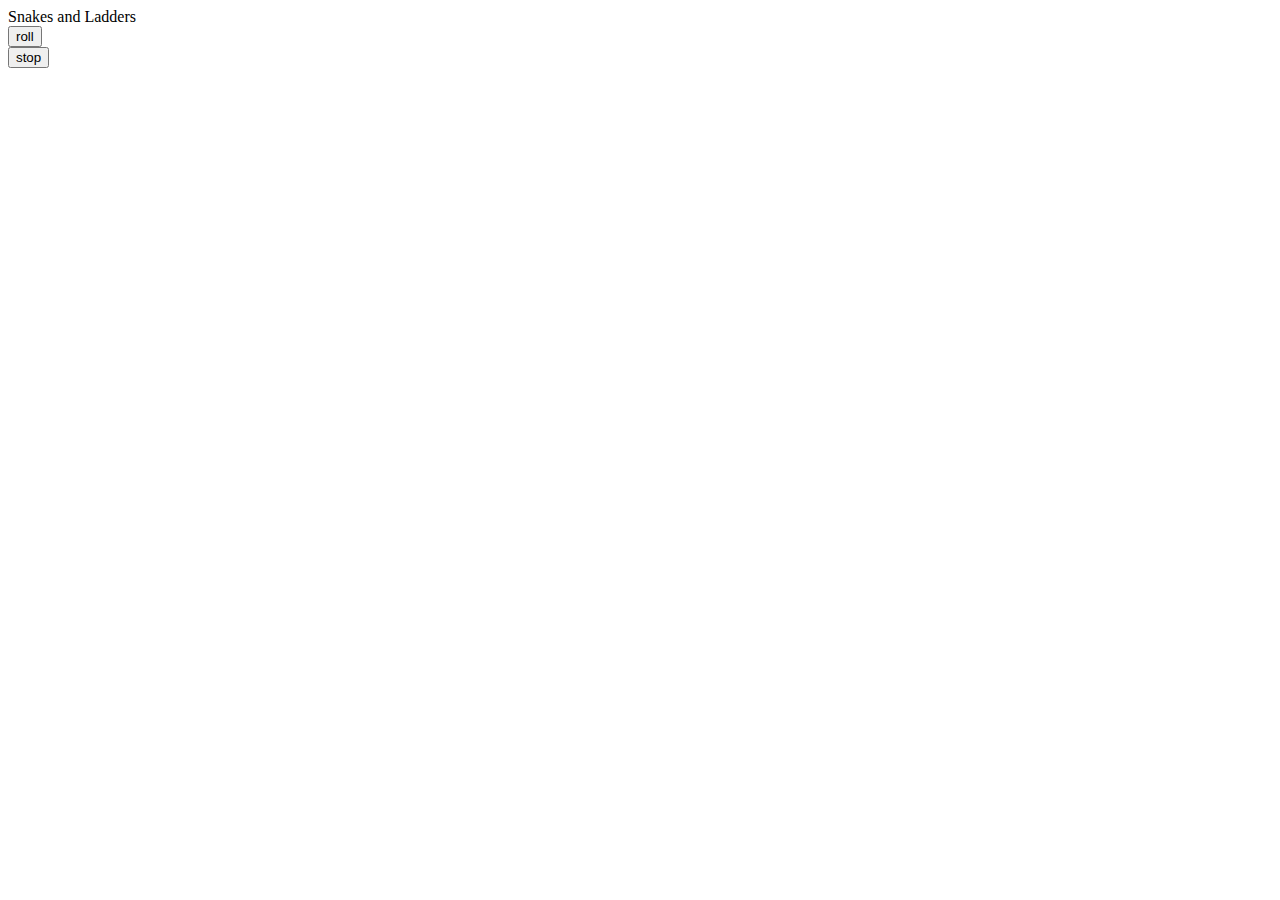
<file: templates/index.html>
<!DOCTYPE html>
<html lang="en">
<head>
    <meta charset="UTF-8">
    <title>Title</title>
</head>
<body>
Snakes and Ladders
<form method="post" id="form1">
  <button type="text" name="roll">roll</button>
</form>
<form method="post" id="form2">
  <button type="text" name="stop">stop</button>
</form>

</body>
</html>
</file>
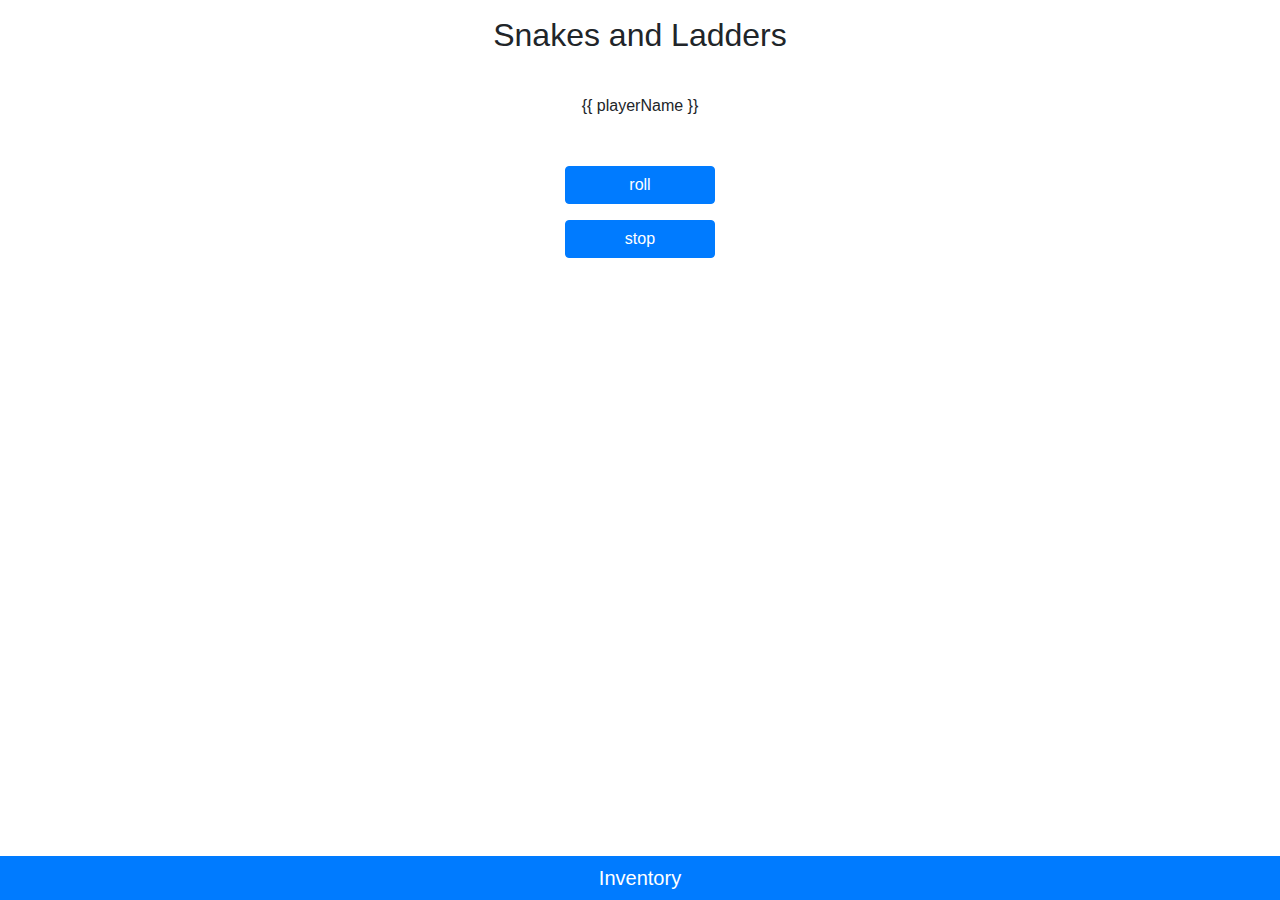
<file: web_server/templates/index.html>
<!DOCTYPE html>
<html lang="en">
<head>
  <meta charset="UTF-8">
  <meta name="viewport" content="width=device-width, initial-scale=1">
  <title>Snakes and Ladders</title>
  <link rel="stylesheet"
        href="https://stackpath.bootstrapcdn.com/bootstrap/4.3.1/css/bootstrap.min.css"
        integrity="sha384-ggOyR0iXCbMQv3Xipma34MD+dH/1fQ784/j6cY/iJTQUOhcWr7x9JvoRxT2MZw1T"
        crossorigin="anonymous">
  <script src="https://stackpath.bootstrapcdn.com/bootstrap/4.3.1/js/bootstrap.min.js"
          integrity="sha384-JjSmVgyd0p3pXB1rRibZUAYoIIy6OrQ6VrjIEaFf/nJGzIxFDsf4x0xIM+B07jRM"
          crossorigin="anonymous"></script>
</head>
<body>
<div class="container-fluid text-center h-100">
  <div class="row h-100 justify-content-center align-items-center">
    <div class="col-md-4  mx-auto"></div>
    <div class="col-md-4 box h-100 d-flex justify-content-center flex-column mx-auto">
      <p></p>
      <h2>Snakes and Ladders</h2>
      <p></p><p></p>{{ playerName }}<p></p><p></p><p></p>
      <div class="container text-center justify-content-center" style="min-width: 150px; max-width: 180px">
        <form method="post" id="form1">
          <button name="roll" class="btn btn-primary btn-block">roll</button>
        </form>
        <p></p>
        <form method="post" id="form2">
          <button name="stop" class="btn btn-primary btn-block">stop</button>
        </form>
        <p></p>
        <div class="pos-f-t">
          <div class="collapse" id="navbarToggleExternalContent">
            <div class="">
              <form method="post">
                <button name="item1" class="btn btn-primary btn-block">Item 1</button><p></p>
                <button name="item2" class="btn btn-primary btn-block">Item 2</button><p></p>
                <button name="item3" class="btn btn-primary btn-block">Item 3</button><p></p>
                <button name="item4" class="btn btn-primary btn-block">Item 4</button><p></p>
                <button name="item5" class="btn btn-primary btn-block">Item 5</button><p></p>
                <button name="item6" class="btn btn-primary btn-block">Item 6</button><p></p>
              </form>
            </div>
          </div>
          <nav class="navbar fixed-bottom navbar-dark bg-primary"  style="align-content: center">
            <button class="navbar-toggler btn-block" type="button" data-toggle="collapse"
                    data-target="#navbarToggleExternalContent" aria-controls="navbarToggleExternalContent"
                    aria-expanded="false" aria-label="Toggle navigation" style="border: none;">
              <span class="text-white">Inventory</span>
            </button>
          </nav>
        </div>
      </div>
    </div>
    <div class="col-md-4  mx-auto"></div>
  </div>
</div>
<script src="https://code.jquery.com/jquery-3.3.1.slim.min.js"
        integrity="sha384-q8i/X+965DzO0rT7abK41JStQIAqVgRVzpbzo5smXKp4YfRvH+8abtTE1Pi6jizo"
        crossorigin="anonymous"></script>
<script src="https://cdnjs.cloudflare.com/ajax/libs/popper.js/1.14.7/umd/popper.min.js"
        integrity="sha384-UO2eT0CpHqdSJQ6hJty5KVphtPhzWj9WO1clHTMGa3JDZwrnQq4sF86dIHNDz0W1"
        crossorigin="anonymous"></script>
<script src="https://stackpath.bootstrapcdn.com/bootstrap/4.3.1/js/bootstrap.min.js"
        integrity="sha384-JjSmVgyd0p3pXB1rRibZUAYoIIy6OrQ6VrjIEaFf/nJGzIxFDsf4x0xIM+B07jRM"
        crossorigin="anonymous"></script>
</body>
</html>
</file>
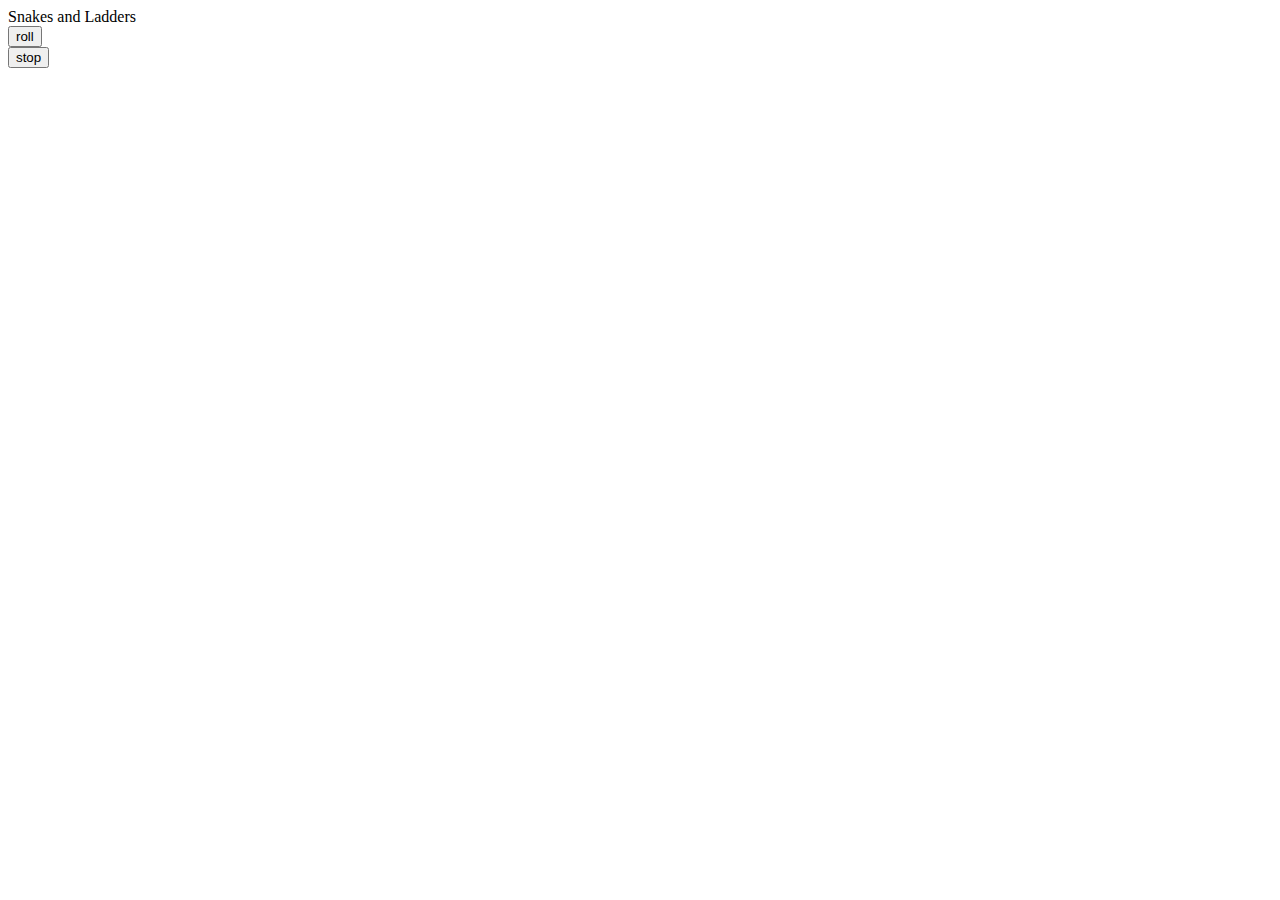
<file: templates/home.html>
<!--
<!DOCTYPE html>
<html lang="en">
<head>
    <meta charset="UTF-8">
    <title>Title</title>
</head>
<body>
Home Page<br/>
http://127.0.0.1:5000/game/{{ uniqueURL1 }}

<br/>

</body>
</html>-->
<!DOCTYPE html>
<html lang="en">
<head>
    <meta charset="UTF-8">
    <title>Title</title>
</head>
<body>
Snakes and Ladders
<form method="post" id="form1">
  <button type="text" name="roll">roll</button>
</form>
<form method="post" id="form2">
  <button type="text" name="stop">stop</button>
</form>

</body>
</html>
</file>
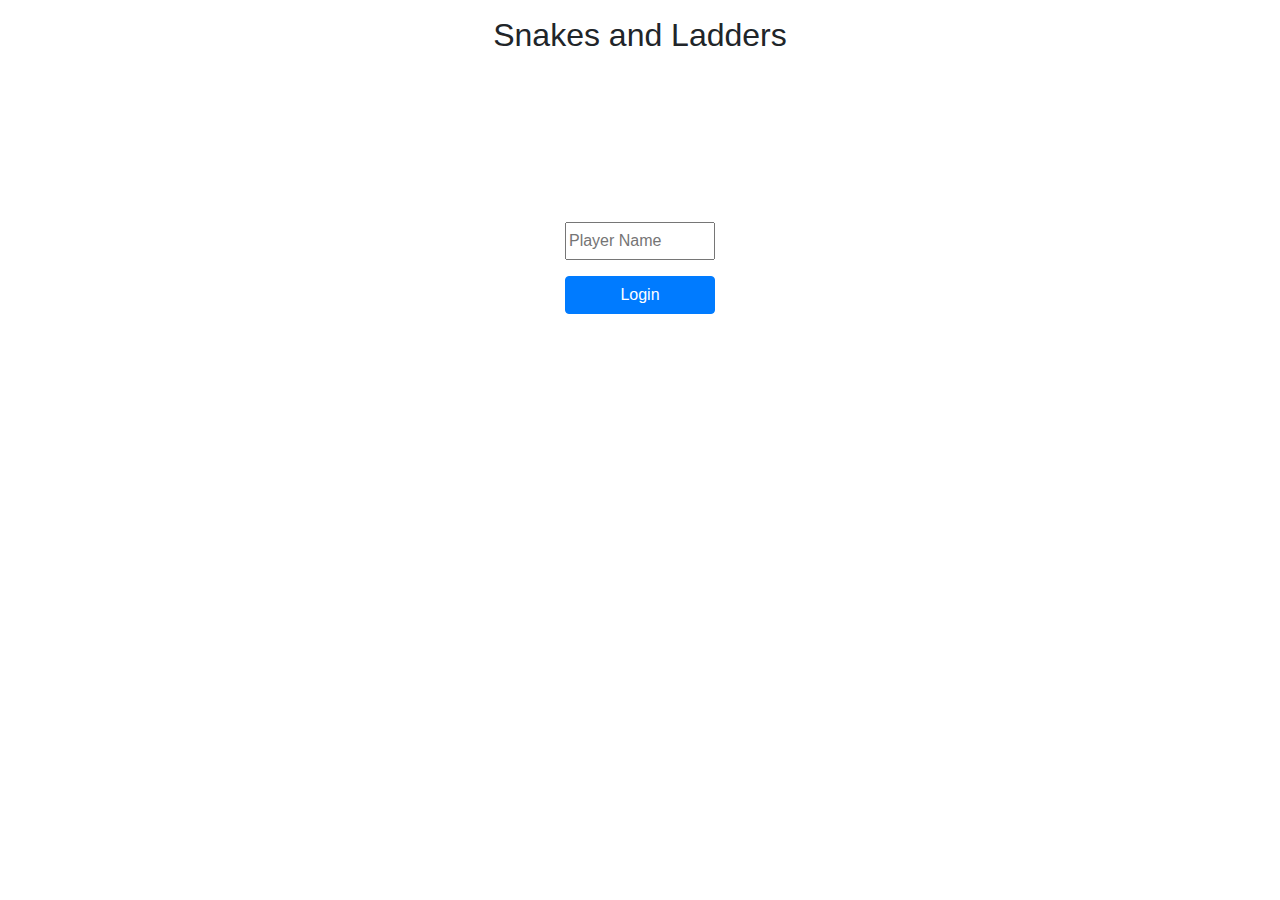
<file: web_server/templates/login.html>
<!DOCTYPE html>
<html lang="en">
<head>
  <meta charset="UTF-8">
  <meta name="viewport" content="width=device-width, initial-scale=1">
  <title>Login</title>
  <link rel="stylesheet" href="https://stackpath.bootstrapcdn.com/bootstrap/4.3.1/css/bootstrap.min.css"
        integrity="sha384-ggOyR0iXCbMQv3Xipma34MD+dH/1fQ784/j6cY/iJTQUOhcWr7x9JvoRxT2MZw1T"
        crossorigin="anonymous">
  <script src="https://stackpath.bootstrapcdn.com/bootstrap/4.3.1/js/bootstrap.min.js"
          integrity="sha384-JjSmVgyd0p3pXB1rRibZUAYoIIy6OrQ6VrjIEaFf/nJGzIxFDsf4x0xIM+B07jRM"
          crossorigin="anonymous"></script>
</head>
<body>
<div class="container-fluid text-center h-100">
  <div class="row h-100 justify-content-center align-items-center">
    <div class="col-md-4  mx-auto"></div>
    <div class="col-md-4 box h-100 d-flex justify-content-center flex-column mx-auto">
      <p></p>
      <h2>Snakes and Ladders</h2>
      <p></p><p></p><p></p><p></p><p></p><p></p><p></p><p></p><p></p><p></p>
      <div class="container text-center justify-content-center" style="min-width: 150px; max-width: 180px">
        <form method="post">
            <input type="text" name="player_name"
                   placeholder="Player Name"
                   style="max-width: 150px;
                   min-height: 38px"><p></p>
            <button class="btn btn-block btn-primary">Login</button>
          </form>
      </div>
    </div>
    <div class="col-md-4  mx-auto"></div>
  </div>
</div>
<script crossorigin="anonymous"
        integrity="sha256-WpOohJOqMqqyKL9FccASB9O0KwACQJpFTUBLTYOVvVU="
        src="https://code.jquery.com/jquery-3.4.1.js"></script>
<script crossorigin="anonymous"
        integrity="sha384-Tc5IQib027qvyjSMfHjOMaLkfuWVxZxUPnCJA7l2mCWNIpG9mGCD8wGNIcPD7Txa"
        src="https://maxcdn.bootstrapcdn.com/bootstrap/3.3.7/js/bootstrap.min.js"></script>
</body>
</html>
</file>
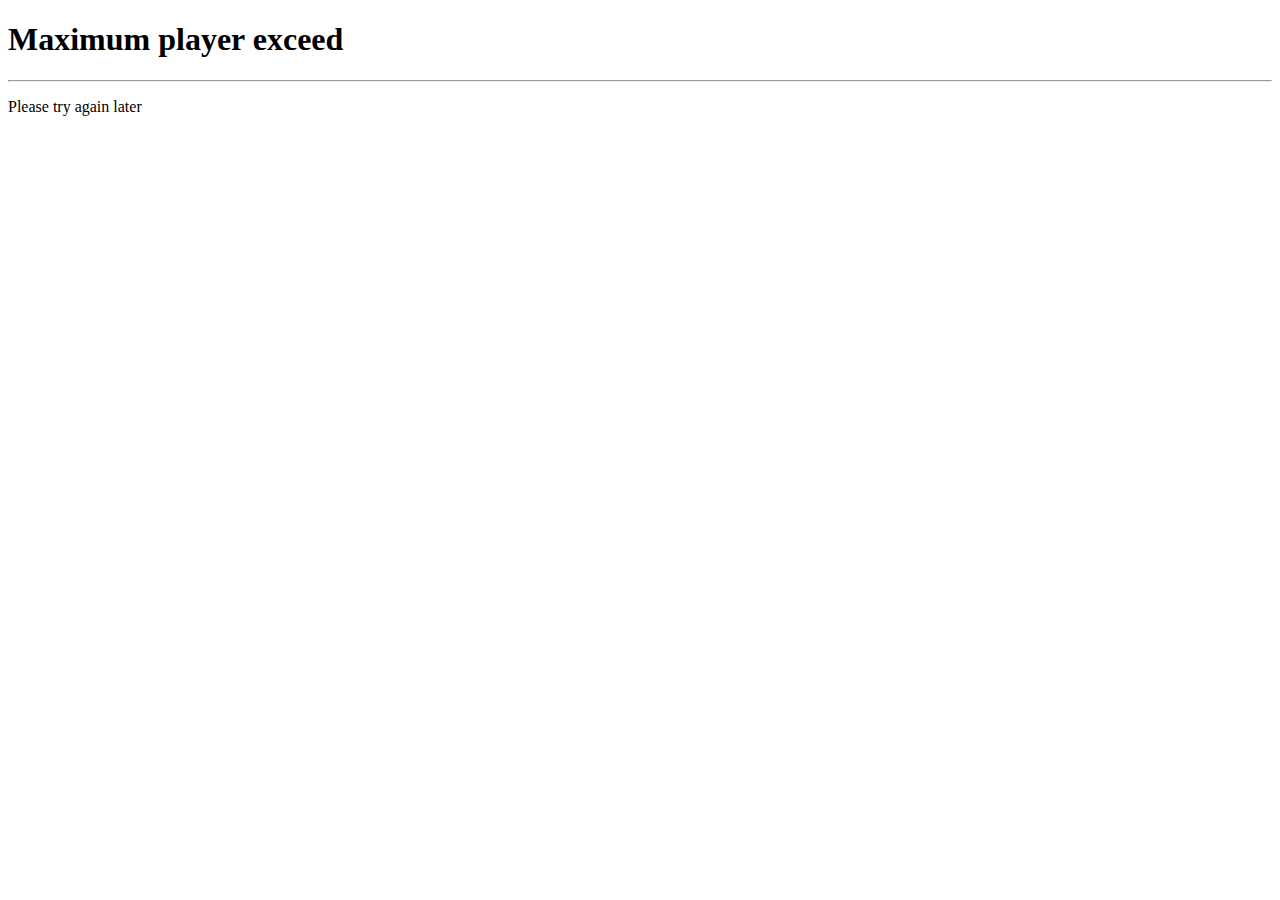
<file: web_server/templates/maximum_player.html>
<!DOCTYPE html>
<html lang="en">
<head>
  <meta charset="UTF-8">
  <meta name="viewport" content="width=device-width, initial-scale=1">
  <title>Maximum Player Exceed</title>
</head>
<body>
  <h1>Maximum player exceed</h1><hr>
  <p>Please try again later</p>
</body>
</html>
</file>
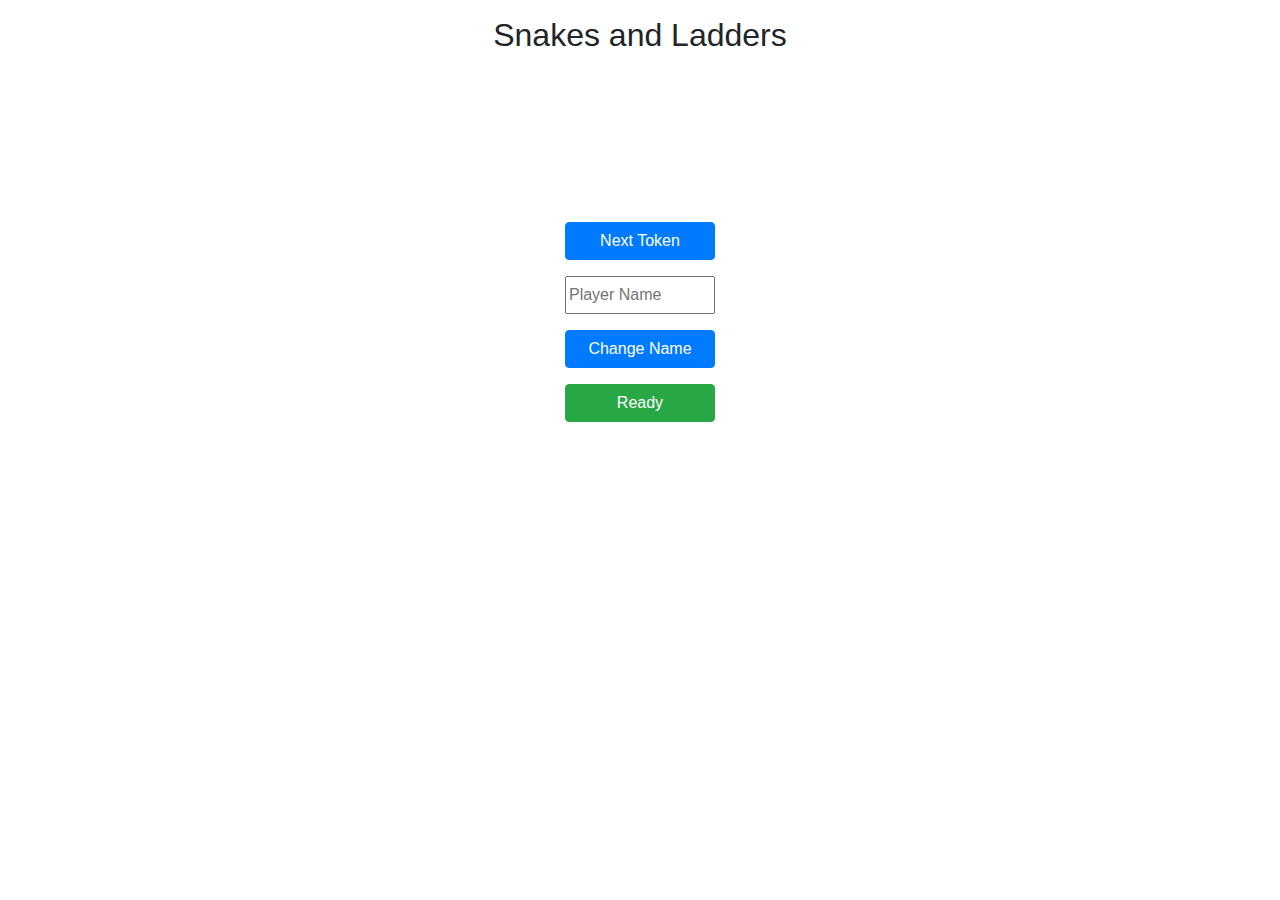
<file: web_server/templates/player_selection.html>
<!DOCTYPE html>
<html lang="en">
<head>
  <meta charset="UTF-8">
  <meta name="viewport" content="width=device-width, initial-scale=1">
  <title>Snakes and Ladders</title>
  <link rel="stylesheet" href="https://stackpath.bootstrapcdn.com/bootstrap/4.3.1/css/bootstrap.min.css"
        integrity="sha384-ggOyR0iXCbMQv3Xipma34MD+dH/1fQ784/j6cY/iJTQUOhcWr7x9JvoRxT2MZw1T"
        crossorigin="anonymous">
  <script src="https://stackpath.bootstrapcdn.com/bootstrap/4.3.1/js/bootstrap.min.js"
          integrity="sha384-JjSmVgyd0p3pXB1rRibZUAYoIIy6OrQ6VrjIEaFf/nJGzIxFDsf4x0xIM+B07jRM"
          crossorigin="anonymous"></script>
</head>
<body>
<div class="container-fluid text-center h-100">
  <div class="row h-100 justify-content-center align-items-center">
    <div class="col-md-4  mx-auto"></div>
    <div class="col-md-4 box h-100 d-flex justify-content-center flex-column mx-auto">
      <p></p>
      <h2>Snakes and Ladders</h2>
      <p></p><p></p><p></p><p></p><p></p><p></p><p></p><p></p><p></p><p></p>
      <div class="container form-group text-center" style="min-width: 150px; max-width: 180px">
        <form method="post" id="form1">
          <button name="next" class="btn btn-primary btn-block">Next Token</button>
        </form><p></p>
        <form method="post" id="form2">
          <input type="text" name="new_name" placeholder="Player Name" style="max-width: 150px; min-height: 38px"><p></p>
          <button name="change" class="btn btn-primary btn-block">Change Name</button>
        </form><p></p>
        <form method="post" id="form3">
          <button name="ready" class="btn btn-success btn-block">Ready</button>
        </form>
      </div>
    </div>
    <div class="col-md-4  mx-auto"></div>
  </div>
</div>
<script src="https://code.jquery.com/jquery-3.3.1.slim.min.js"
        integrity="sha384-q8i/X+965DzO0rT7abK41JStQIAqVgRVzpbzo5smXKp4YfRvH+8abtTE1Pi6jizo"
        crossorigin="anonymous"></script>
<script src="https://cdnjs.cloudflare.com/ajax/libs/popper.js/1.14.7/umd/popper.min.js"
        integrity="sha384-UO2eT0CpHqdSJQ6hJty5KVphtPhzWj9WO1clHTMGa3JDZwrnQq4sF86dIHNDz0W1"
        crossorigin="anonymous"></script>
<script src="https://stackpath.bootstrapcdn.com/bootstrap/4.3.1/js/bootstrap.min.js"
        integrity="sha384-JjSmVgyd0p3pXB1rRibZUAYoIIy6OrQ6VrjIEaFf/nJGzIxFDsf4x0xIM+B07jRM"
        crossorigin="anonymous"></script>
</body>
</html>
</file>
